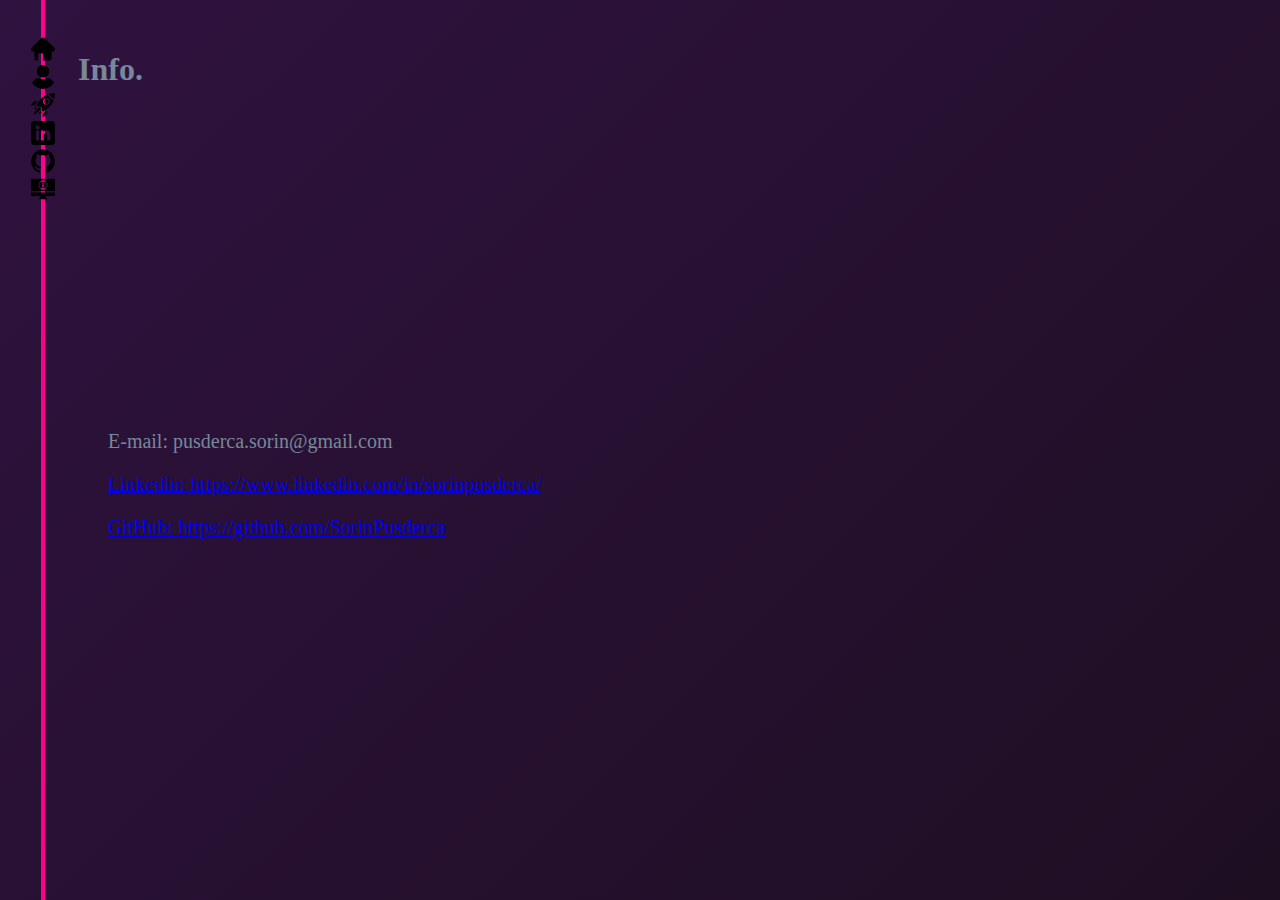
<file: info.html>
<!DOCTYPE html>
<html lang="en">

<head>
    <meta charset="UTF-8">
    <meta http-equiv="X-UA-Compatible" content="IE=edge">
    <meta name="viewport" content="width=device-width, initial-scale=1.0">
    <link rel="stylesheet" href="style.css">
    <link rel="icon" href="./png/1599096081_41375.gif">
    <title>Info</title>
</head>

<body>
    <section class="hero"></section>

    <nav>
        <ul class="main_ul">
            <li class="homepng"><a href="index.html"><img src="./png/home-icon.png"></a></li>
            <li class="homepng"><a href="about_me.html"><img src="./png/user.png"></a></li>
            <li class="homepng"><a href="projects.html"><img src="./png/start-up (1).png"></a></li>
            <li class="homepng"><a target="_blank"
                    href="https://www.linkedin.com/in/sorin-pu%C8%99derc%C4%83-79b9a3202/"><img
                        src="./png/linkedin (1).png"></a></li>
            <li class="homepng"><a target="_blank" href="https://github.com/SorinPusderca"><img
                        src="./png/github.png"></a></li>
            <li class="homepng"><a target="_top" href="info.html"><img src="./png/information.png"></a>
            </li>
        </ul>
    </nav>

    <h1 style="margin-left:70px; padding-top:30px; color: lightslategray;">Info.</h1>

    <div class="info">
        <p>E-mail: pusderca.sorin@gmail.com</p>
        <p><a target="_blank" href=" https://www.linkedin.com/in/sorinpusderca/">Linkedin:
            https://www.linkedin.com/in/sorinpusderca/</a></p>
        <p> <a target="_blank" href="https://github.com/SorinPusderca">GitHub:
            https://github.com/SorinPusderca</a></p>
       
         
    </div>
</body>

</html>
</file>
<file: style.css>
* {
  box-sizing: border-box;
}
@font-face {
  font-family: monoton;
  src: url(./font/monoton/Monoton-Regular.ttf);
}

@font-face {
  font-family: Neon-80s;
  src: url(./font/neon_80s/Neon.ttf);
}

@font-face {
  font-family: road-rage;
  src: url(./font/road_rage/Road_Rage.otf);
}

 @media only screen and (max-width: 600px) {
  .container-projects {
    flex-direction: column;
    transform: scale(0.9);
    align-items: center;
  }

  .about_me_photo:hover {
    cursor: pointer;
    /* width: auto; */
    margin-left: 50px;
  }
  p, ul {
    font-size:large;
  }
  .main_container{
    margin-left: -10px;
  }
  .hero{
    height: 150vh;
    /* margin-top: -100px; */
    margin-bottom: none;
    margin-left: 33.3px;
   height: 150vh;
  }
  h1, h2{
    text-align: center;
  }
  
} 





/* ?????????????????????????????????? */
/* ?????????????????????????????????? */
/* ?????????????????????????????????? */

body {
  overflow: auto;

  background: linear-gradient(
    315deg,
    #000000 25%,
    #090408 50%,
    #1e0e22 75%,
    #2f123f 100%
  );
  animation: gradient 15s ease infinite;
  background-size: 400% 400%;
  background-attachment: fixed;
}

@keyframes gradient {
  0% {
    background-position: 0% 0%;
  }
  50% {
    background-position: 100% 100%;
  }
  100% {
    background-position: 0% 0%;
  }
}

.main_ul {
  position: fixed;
  justify-content: space-between;
  flex-direction: column;
  width: 20px;
  margin-left: -16.55px;
  list-style: none;
  z-index: 100;
}

@keyframes flicker {
  0%,
  18%,
  22%,
  25%,
  53%,
  57%,
  100% {
    box-shadow: 0 0 4px rgba(255, 255, 255, 1), 0 0 10px rgba(255, 255, 255, 1),
      0 0 18px rgba(255, 255, 255, 1), 0 0 38px rgba(255, 0, 153, 1),
      0 0 73px rgba(255, 0, 153, 1), 0 0 80px rgba(255, 0, 153, 1),
      0 0 94px rgba(255, 0, 153, 1), 0 0 140px rgba(255, 0, 153, 1);
  }

  20%,
  24%,
  55% {
    box-shadow: none;
  }
}

@keyframes flicker2 {
  0%,
  18%,
  22%,
  25%,
  53%,
  57%,
  100% {
    text-shadow: 0 0 4px rgba(255, 255, 255, 1), 0 0 11px rgba(255, 255, 255, 1),
      0 0 19px rgba(255, 255, 255, 1), 0 0 40px rgba(255, 0, 153, 1),
      0 0 80px rgb(4, 0, 255), 0 0 90px rgb(37, 9, 201), 0 0 100px #3700ff,
      0 0 150px rgb(46, 14, 163);
  }
  20%,
  24%,
  55% {
    text-shadow: none;
  }
}

@keyframes flicker3 {
  0%,
  18%,
  22%,
  25%,
  53%,
  57%,
  100% {
    text-shadow: 0 0 4px rgba(255, 255, 255, 1), 0 0 10px rgba(255, 255, 255, 1),
      0 0 18px rgba(255, 255, 255, 1), 0 0 38px rgba(255, 0, 153, 1),
      0 0 73px rgba(255, 0, 153, 1), 0 0 80px rgba(255, 0, 153, 1),
      0 0 94px rgba(255, 0, 153, 1), 0 0 140px rgba(255, 0, 153, 1);
  }

  20%,
  24%,
  55% {
    text-shadow: none;
  }
}

.hero {
  position: fixed;
  z-index: index -100;
  width: 3px;
  border: 2.5px solid rgba(255, 0, 140, 1);
  background-color: rgba(255, 0, 140, 1);
  height: 150vh;
  margin-top: -100px;
  margin-bottom: none;
  margin-left: 33.3px;
  animation: flicker 1.5s infinite alternate;
}

.homepng:hover {
  width: 37px;
  height: 37px;
  transform: scale(1.4);
  padding-inline: 10px;
}

.main_container {
  text-rendering: optimizeSpeed;
  color: lightslategray;
  margin-left: 100px;
  font-size: 20px;
}

/* ///////////////////////////////////////// */
/* ///////////////////////////////////////// */
/* ///////////////////////////////////////// */

.vintage-text {
  margin: 0;
  font-family: monoton;
  line-height: 55px;
}

/* ///////////////////////////////////////// */
/* ///////////////////////////////////////// */
/* ///////////////////////////////////////// */

.container-projects {
  justify-content: center;
  display: flex;
}

.projects {
  justify-content: space-between;
  width: 300px;
  height: 300px;
  border: 3px solid rgb(111, 0, 255);
  border-radius: 15px;
  margin-left: 70px;
  margin-top: 100px;
  object-fit: cover;
  -webkit-box-reflect: below 2px
    linear-gradient(transparent, transparent, rgba(70, 4, 250, 0.322));
  transform-origin: center;
  box-shadow: 1.5px 1px 15px 1px #db7fdb;
  transform: perspective(800px) rotateY(25deg);
  transition: 0.5s;
}

.projects {
  text-shadow: 0 0 7px #ff0000, 0 0 10px #0000ff;
  color: whitesmoke;
  justify-content: center;
}

.container-projects:hover div {
  opacity: 0.3;
}

.container-projects div:hover {
  transform: perspective(800px) rotateY(0deg);
  opacity: 1;
  text-shadow: 0 0 3px #ff0000, 0 0 5px #0000ff;
}

h3 {
  color: rgb(77, 7, 53);
  text-align: center;
  font-family: road-rage;
  letter-spacing: 4px;
  text-shadow: 5px 5px 15px 5px #f5f2f2;
}

.anchor-link {
  text-decoration: none;
  color: whitesmoke;
  height: 20px;
  border-radius: 7px;
  margin-left: 5px;
}

.card-text {
  margin-left: 5px;
}

.info{
  margin-top: 300px;
  text-rendering: optimizeSpeed;
  color: lightslategray;
  margin-left: 100px;
  font-size: 20px;
  text-decoration: none;
  z-index: 7;
  position: absolute;;
}

/* ////////////////////////////////////////////// */

.strokeme {
  /* margin-top: 100px; */
  text-align: center;
  letter-spacing: 7px;
  position:relative;
  z-index: 5;
  padding: 40px;
  animation: flicker2 2s infinite alternate;
  font-size: 50px;
  -webkit-text-stroke: 3px rgba(106, 31, 192, 0.753);
  font-family: road-rage;
  
}

.junior {
  text-align: center;
  padding: 40px;
  letter-spacing: 7px;
  opacity: 70%;
  top: -10px;
  font-size: 50px;
  -webkit-text-stroke: 1.5px rgb(42, 31, 192);
  font-family: road-rage;
  /* animation: flicker3 4s infinite alternate; */
  -webkit-box-reflect: below 3px
    linear-gradient(transparent, transparent, rgba(93, 26, 202, 0.322));
  transform-origin: center;

}

.about_me_photo {
  cursor: pointer;
  margin-top: 20px;
  margin-left: 20px;
  width: 220px;
  border-radius: 50%;
  float: left;
  border: 1.5px solid rgb(44, 42, 42);
  box-shadow: 5px 5px 15px 5px #f7f3f328;
  transition: 0.4s ease-out;
}

.about_me_photo:hover {
  cursor: pointer;
  margin-right: 80px;
  transform: scale(1.4);
  box-shadow: rgba(88, 46, 240, 0.4) 0px 5px, rgba(120, 46, 240, 0.3) 0px 10px,
    rgba(82, 46, 240, 0.2) 0px 15px, rgba(46, 82, 240, 0.05) 0px 20px,
    rgba(65, 46, 240, 0.05) 0px 25px;
}

.taz {
  margin-left: 30px;
  cursor: pointer;
  width: 40%;
  border-radius: 30px;
  float: right;
  border: 1px solid rgb(44, 42, 42);
  box-shadow: 5px 5px 15px 5px #f7f3f328;
  transition: 0.4s ease-out;
}

.taz:hover {
  margin-top: 20px;
  cursor: pointer;
  margin-right: 100px;
  transform: scale(1.1);
  box-shadow: rgba(240, 46, 170, 0.4) 5px 5px, rgba(240, 46, 170, 0.3) 10px 10px,
    rgba(240, 46, 170, 0.2) 15px 15px, rgba(240, 46, 170, 0.1) 20px 20px,
    rgba(240, 46, 170, 0.05) 25px 25px;
}

.intruder {
  cursor: pointer;
  margin-right: 15px;
  margin-top: 45px;
  float: left;
  width: 47%;
  border-radius: 25px;
  float: left;
  border: 1.5px solid rgb(44, 42, 42);
  box-shadow: 5px 5px 15px 5px #f7f3f328;
  transition: 0.4s ease-out;
}

.intruder:hover {
  cursor: pointer;
  margin-bottom: 20px;
  margin-right: 50px;
  margin-left: 50px;
  transform: scale(1.1);
  box-shadow: rgba(240, 46, 170, 0.4) -5px 5px,
    rgba(240, 46, 170, 0.3) -10px 10px, rgba(240, 46, 170, 0.2) -15px 15px,
    rgba(240, 46, 170, 0.1) -20px 20px, rgba(240, 46, 170, 0.05) -25px 25px;
}

.drums {
  margin-left: 30px;
  cursor: pointer;
  float: right;
  border-radius: 25px;
  width: 38%;
  border: 1.5px solid rgb(44, 42, 42);
  box-shadow: 5px 5px 15px 5px #f7f3f328;
  transition: 0.4s ease-out;
}

.drums:hover {
  cursor: pointer;
  margin-right: 80px;
  margin-left: 50px;
  transform: scale(1.1);
  box-shadow: 5px 5px 15px 5px #f7f3f328;
  box-shadow: rgba(240, 46, 170, 0.4) 5px 5px, rgba(240, 46, 170, 0.3) 10px 10px,
    rgba(240, 46, 170, 0.2) 15px 15px, rgba(240, 46, 170, 0.1) 20px 20px,
    rgba(240, 46, 170, 0.05) 25px 25px;
}

.bike {
  cursor: pointer;
  margin-top: 40px;
  margin-right: 30px;
  float: left;
  border-radius: 25px;
  width: 45%;
  border: 1.5px solid rgb(44, 42, 42);
  box-shadow: 5px 5px 15px 5px #f7f3f371;
  transition: 0.4s ease-out;
}

.bike:hover {
  cursor: pointer;
  margin-right: 50px;
  margin-left: 70px;
  margin-bottom: 80px;
  transform: scale(1.1);
  box-shadow: 5px 5px 15px 5px #f7f3f328;
  box-shadow: rgba(240, 46, 170, 0.4) -5px 5px,
    rgba(240, 46, 170, 0.3) -10px 10px, rgba(240, 46, 170, 0.2) -15px 15px,
    rgba(240, 46, 170, 0.1) -20px 20px, rgba(240, 46, 170, 0.05) -25px 25px;
}
</file>
